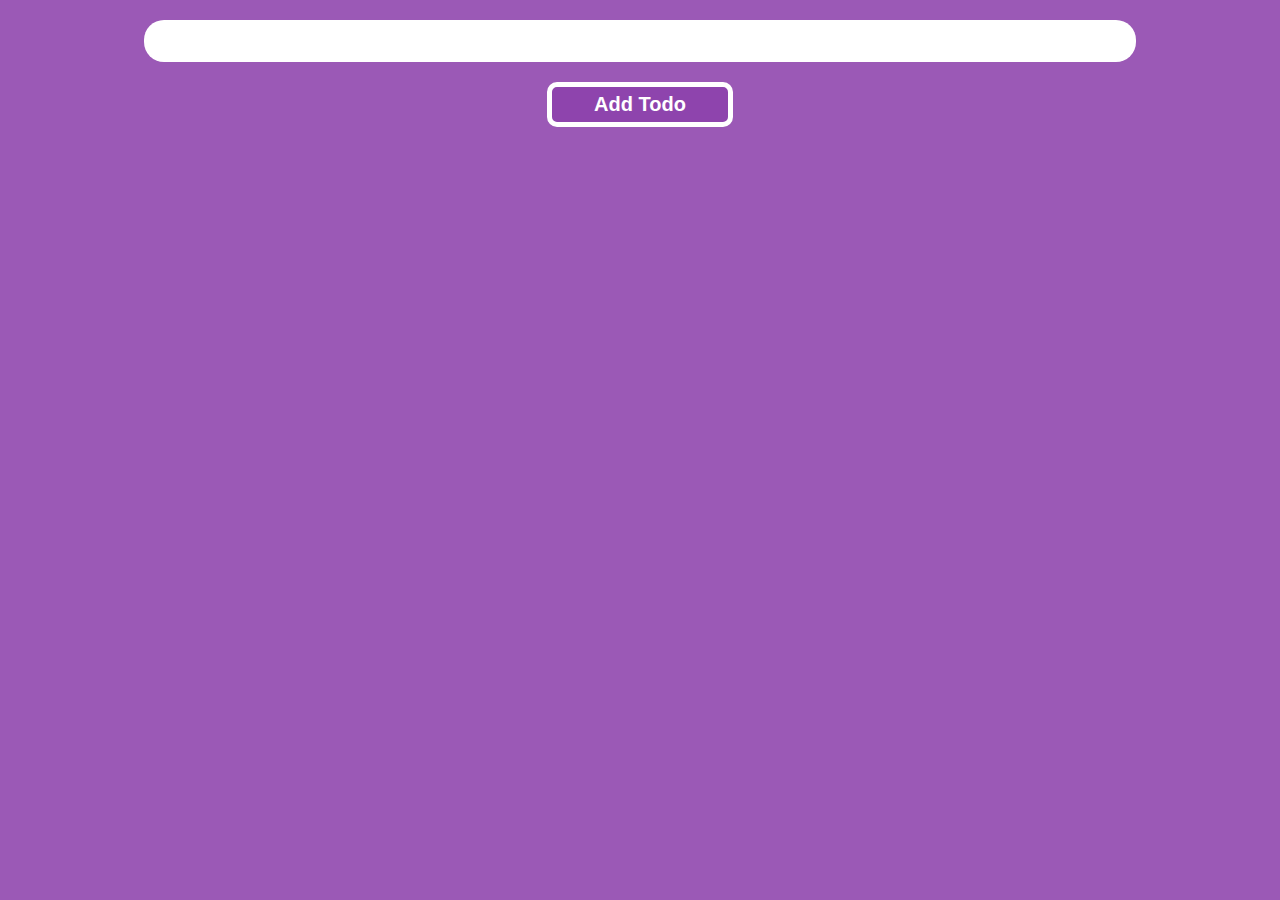
<file: index.html>
<!DOCTYPE html>
<html lang="en">
<head>
    <meta charset="UTF-8">
    <meta http-equiv="X-UA-Compatible" content="IE=edge">
    <meta name="viewport" content="width=device-width, initial-scale=1.0">
    <title>Todo App</title>
    <link rel="stylesheet" href="style.css">
</head>
<body>
    <div class="todo-input-container">
        <input type="text" class="todo-input">
        <button class="add-todo">Add Todo</button>
    </div>
    <div class="todos-list-container">
    </div>
    <script src="./script.js"></script>
</body>
</html>
</file>
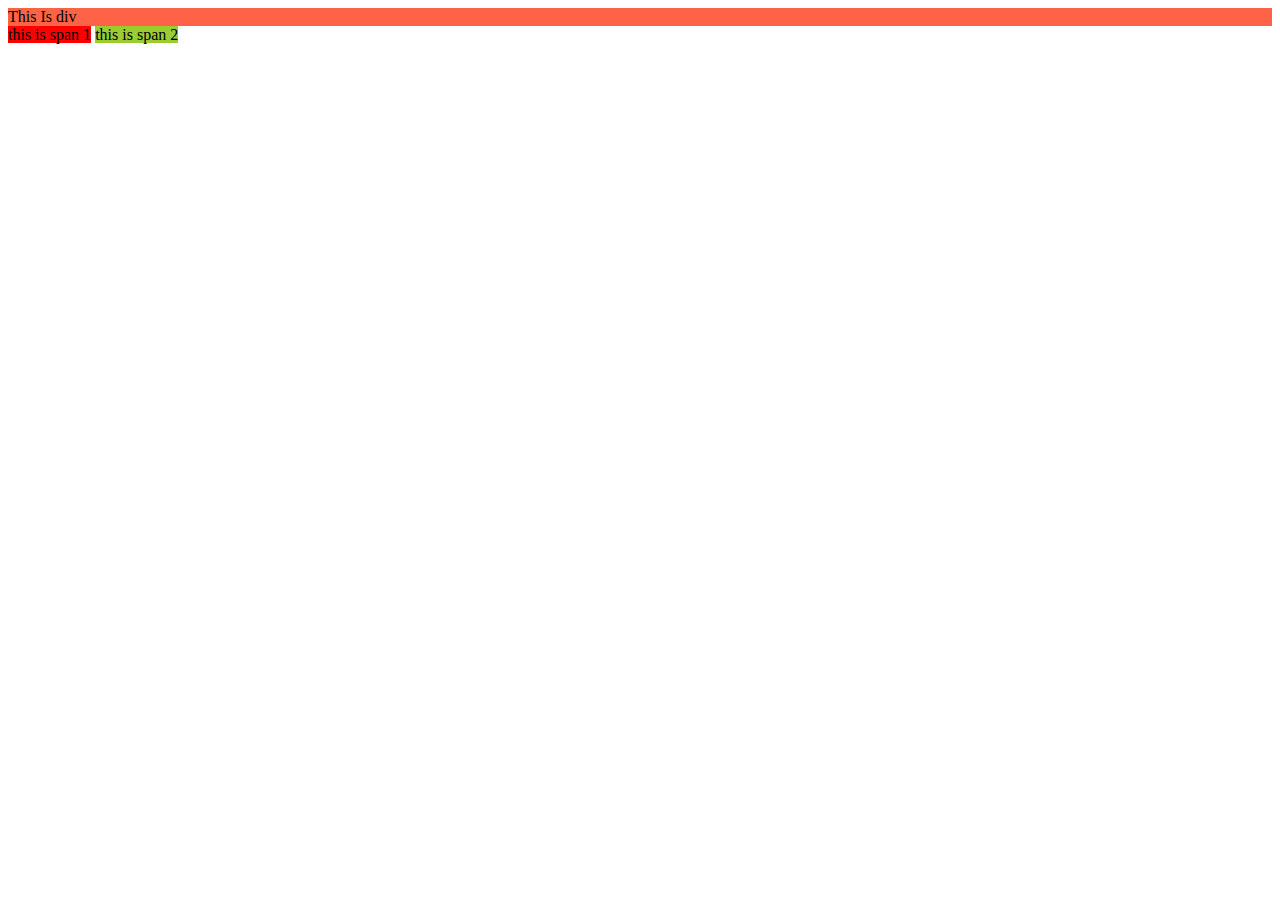
<file: display.html>
<!DOCTYPE html>
<html lang="en">
<head>
    <meta charset="UTF-8">
    <meta http-equiv="X-UA-Compatible" content="IE=edge">
    <meta name="viewport" content="width=>, initial-scale=1.0">
    <title>Document</title>
</head>
<style>

.div1{
    background-color: tomato;
}
.span2{
    background-color: yellowgreen;
}
.span1{
    background-color: red;
}
</style>

<body>
    <div class="div1">This Is div</div>
    <span class="span1">this is span 1</span>
    <span class="span2">this is span 2</span>
</body>
</html>
</file>
<file: style.css>
* {
   box-sizing: border-box;
   margin: 0px;
   padding: 0px;
}

body {
   background-color: #9b59b6;
}

.todo-input-container {
   height: 100px;
   /* background-color: black; */
   padding: 20px;
}

.todo-input {
   height: 70%;
   width: 80%;
   padding: 10px;
   outline: none;
   border: 0px;
   border-radius: 20px;
   font-size: 20px;
   display: block;
   margin: auto;
   margin-bottom: 20px;
}

.add-todo {
   display: block;
   margin: auto;
   height: 75%;
   width: 15%;
   font-weight: bold;
   border-radius: 10px;
   border: 5px solid white;
   color: white;
   font-size: 20px;
   background-color: #8e44ad;
}

.todos-list-container {
   padding: 10px;
}

.todo-item {
   width: 60%;
   margin: auto;
   margin-top: 40px;
   background-color: #8e44ad;
   border-radius: 15px;
   padding: 10px;
   text-align: center;
}

.todo {
   color: white;
   font-size: 20px;
   margin: auto;
}

.delete-todo {
   background-color: #e74c3c;
   color: white;
   width: 70px;
   height: 25px;
   border: none;
}
</file>
